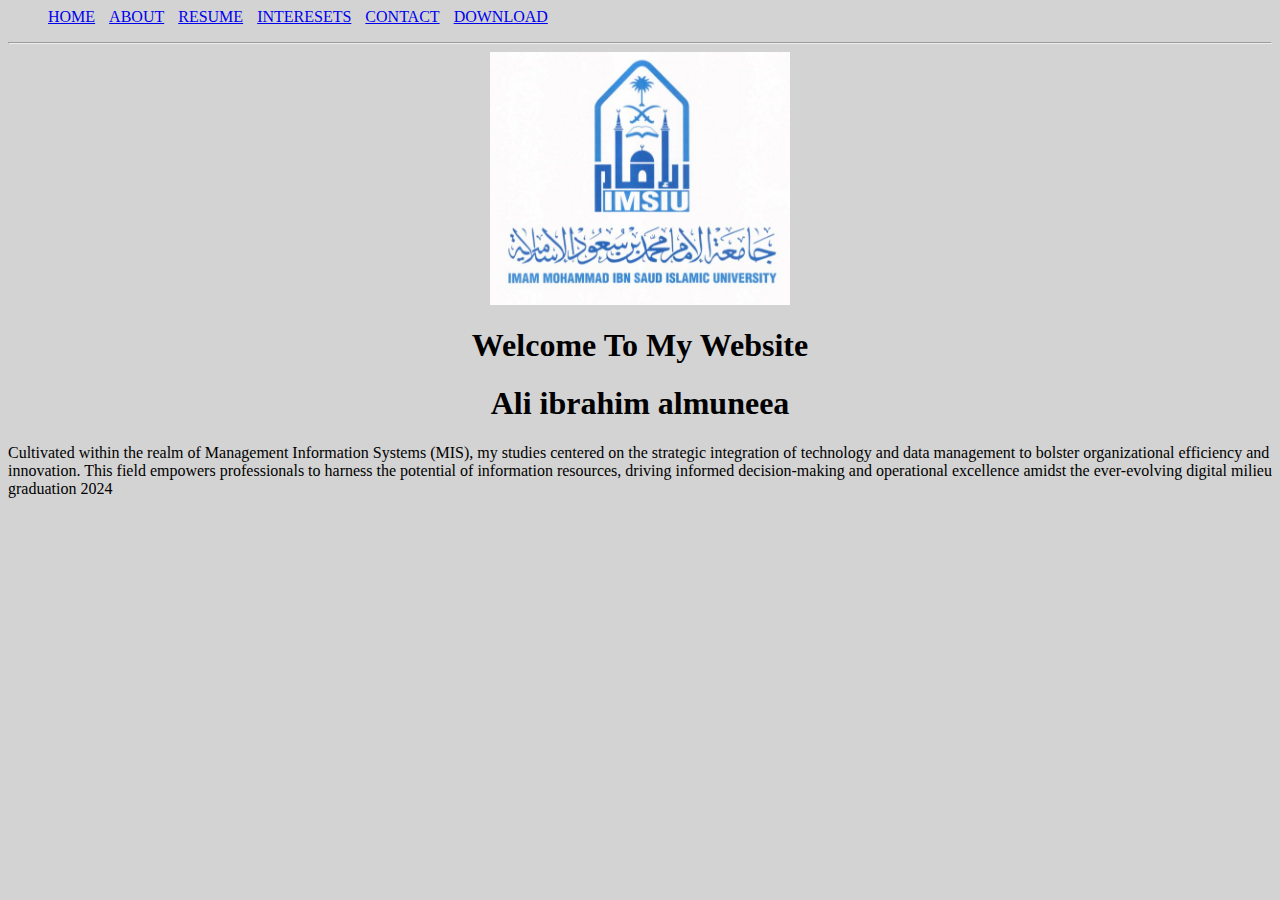
<file: index.html>
<html>
    <head>
        <title>Ali almuneea</title>
        <link rel="stylesheet" href="style.css">
    </head>
    <body>
        
        <ul class="menu">
            <li>
                <a href="index.html">
                    HOME
                </a>
            </li>
            <li>
                <a href="about.html">
                    ABOUT
                </a>
            </li>
            <li>
                <a href="resume.html">
                    RESUME
                </a>
            </li>
            <li>
                <a href="interests.html">
                    INTERESETS
                </a>
            </li>
            <li>
                <a href="contact.html">
                    CONTACT
                </a>
            </li>
            <li>
                <a href="cv.pdf">
                    DOWNLOAD
                </a>
            </li>
        </ul>
        <hr>
        <div style="text-align: center;">
            <img src="Imam_Muhammad_Ibn_Saud_Islamic_University.jpg" width="300" >
        </div>
        
        <h1 class="main-title">Welcome To My Website</h1>
        <h1 class="main-title">
            Ali ibrahim almuneea
        </h1>
        
        <p>
            Cultivated within the realm of Management Information Systems (MIS), my studies centered on the strategic
integration of technology and data management to bolster organizational efficiency and innovation. This field
empowers professionals to harness the potential of information resources, driving informed decision-making
and operational excellence amidst the ever-evolving digital milieu graduation 2024 
        </p>
    </body>
</html>
</file>
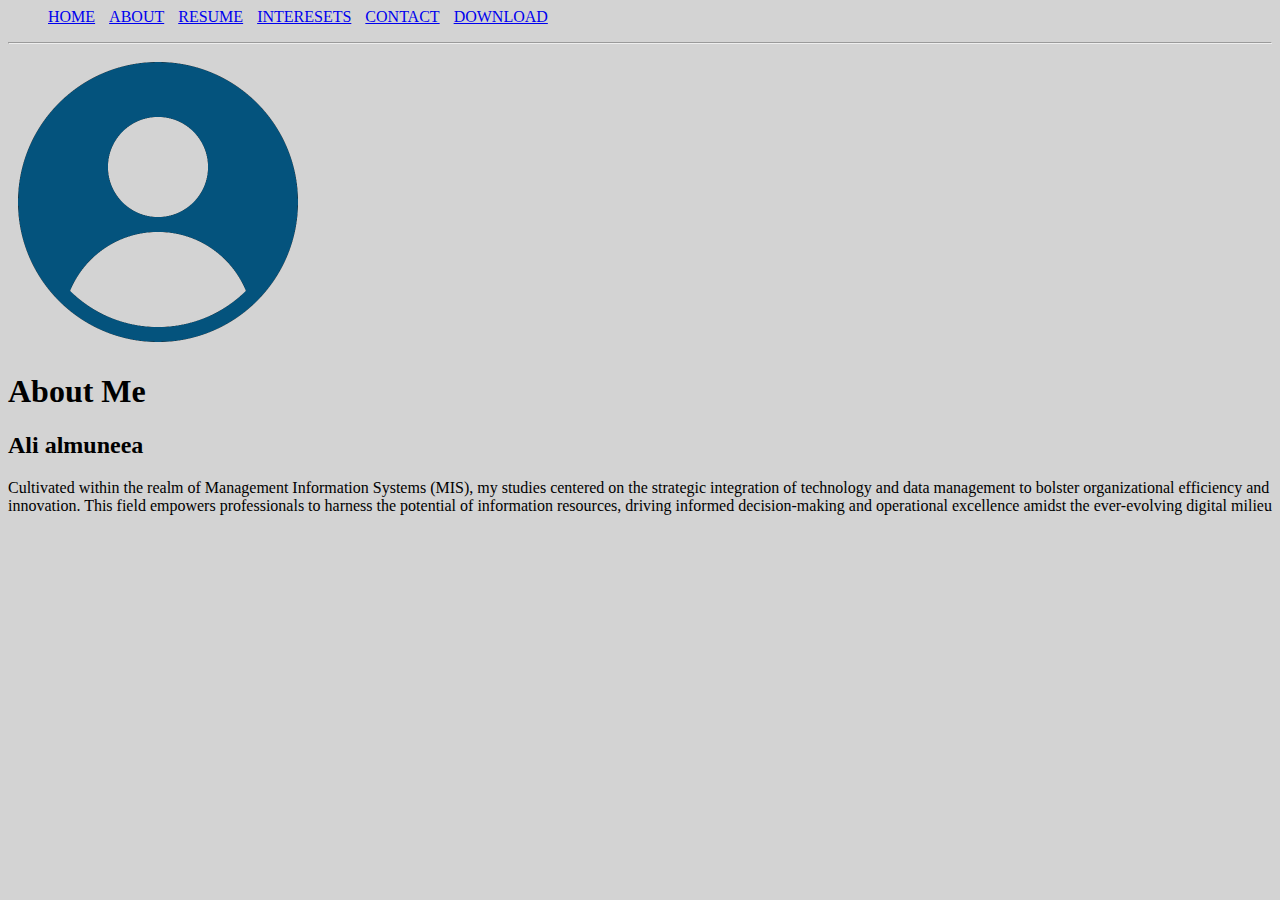
<file: about.html>
<html>
    <head>
        <title>Ali almuneea - About</title>
        <link rel="stylesheet" href="style.css">
    </head>
    <body>
        <ul class="menu">
            <li>
                <a href="index.html">
                    HOME
                </a>
            </li>
            <li>
                <a href="about.html">
                    ABOUT
                </a>
            </li>
            <li>
                <a href="resume.html">
                    RESUME
                </a>
            </li>
            <li>
                <a href="interests.html">
                    INTERESETS
                </a>
            </li>
            <li>
                <a href="contact.html">
                    CONTACT
                </a>
            </li>
            <li>
                <a href="cv.pdf">
                    DOWNLOAD
                </a>
            </li>
        </ul>
        <hr>
        <img src="my-picture.png" width="300" height="300">
        <h1>About Me</h1>
        <h2>
            Ali almuneea
        </h2>
        <p>
            Cultivated within the realm of Management Information Systems (MIS), my studies centered on the strategic
integration of technology and data management to bolster organizational efficiency and innovation. This field
empowers professionals to harness the potential of information resources, driving informed decision-making
and operational excellence amidst the ever-evolving digital milieu
        </p>
    </body>
</html>
</file>
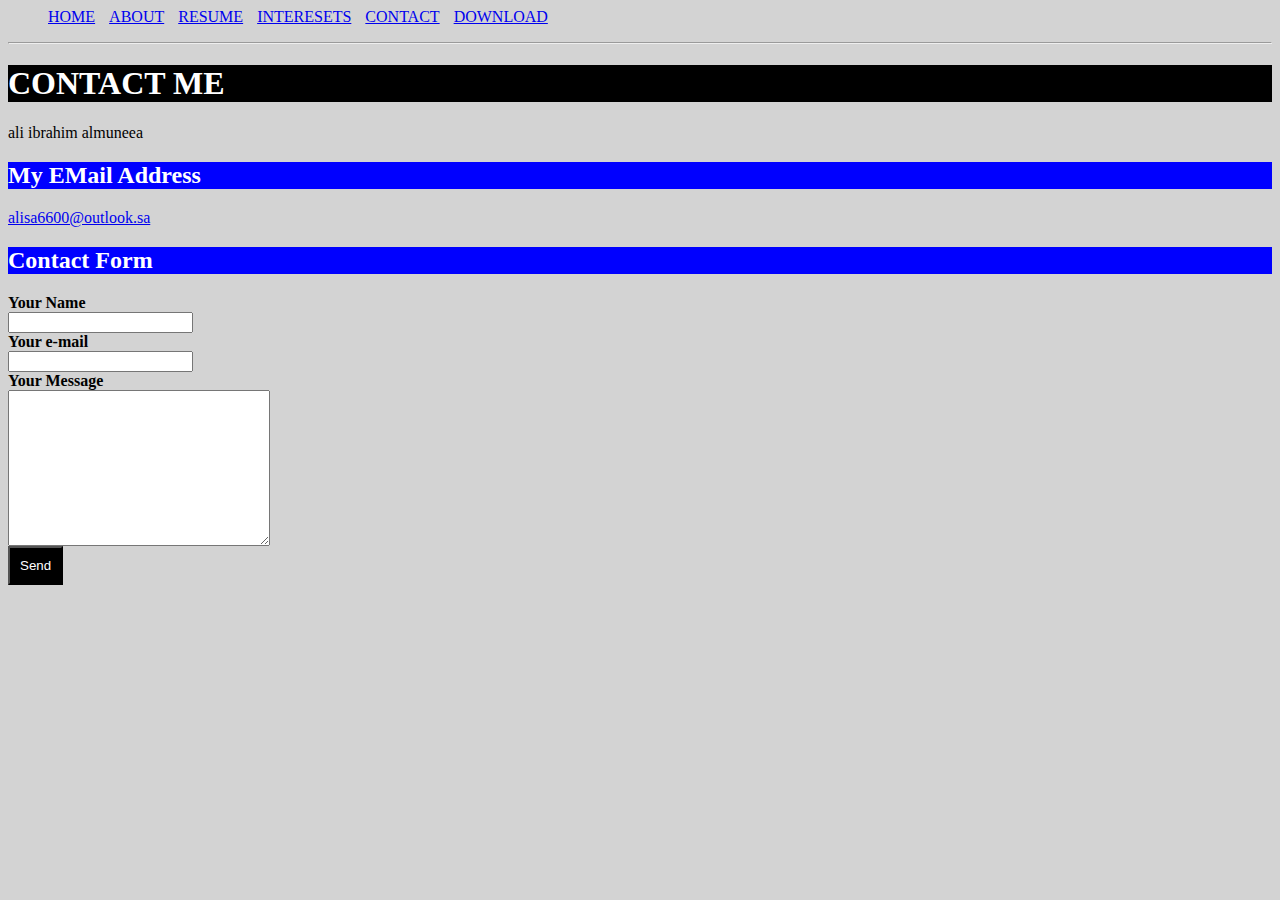
<file: contact.html>
<html>
    <head>
        <title>Ali almuneea - Contact</title>
        <link rel="stylesheet" href="style.css">
    </head>
    <body class="contact">
        <ul class="menu">
            <li>
                <a href="index.html">
                    HOME
                </a>
            </li>
            <li>
                <a href="about.html">
                    ABOUT
                </a>
            </li>
            <li>
                <a href="resume.html">
                    RESUME
                </a>
            </li>
            <li>
                <a href="interests.html">
                    INTERESETS
                </a>
            </li>
            <li>
                <a href="contact.html">
                    CONTACT
                </a>
            </li>
            <li>
                <a href="cv.pdf">
                    DOWNLOAD
                </a>
            </li>
        </ul>
        <hr>
        <h1>CONTACT ME</h1>
        <p>ali ibrahim almuneea</p>
        <h2>My EMail Address</h2>
        <a href="mailto:alisa6600@outlook.sa">alisa6600@outlook.sa</a>
        <h2>Contact Form</h2>
        <form>
            <label >Your Name</label>
            <br>
            <input type="text" name="your-name" id="your-name" />
            <br>
            <label >Your e-mail</label>
            <br>
            <input type="email" name="your-email" id="your-email">
            <br>
            <label >Your Message</label>
            <br>
            <textarea name="your-message" id="your-message" cols="30" rows="10"></textarea>
            <br>
            <button type="button" onclick="send()">Send</button>
        </form>

        <script>
            function send() {
                var name = document.getElementById("your-name").value;
                var email = document.getElementById("your-email").value;
                if (name == "") {
                    alert("Please enter your name");
                }
                if (email == "") {
                    alert("Please enter your email");
                }
                
                document.writeln("Your message was sent successfully");
            }
        </script>
    </body>
</html>
</file>
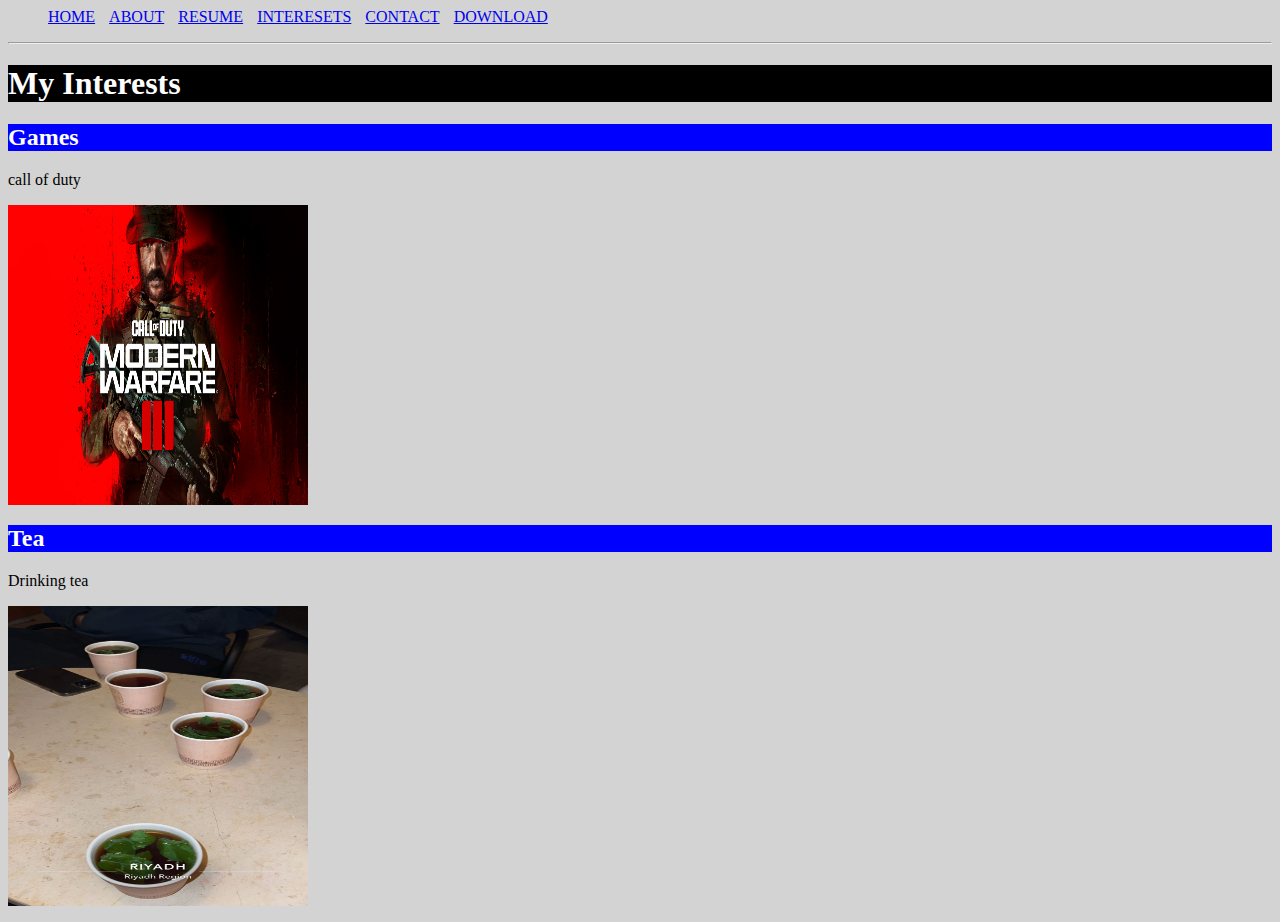
<file: interests.html>
<html>
    <head>
        <title>Ali almuneea - Interests</title>
        <link rel="stylesheet" href="style.css">
    </head>
    <body class="interests">
        <ul class="menu">
            <li>
                <a href="index.html">
                    HOME
                </a>
            </li>
            <li>
                <a href="about.html">
                    ABOUT
                </a>
            </li>
            <li>
                <a href="resume.html">
                    RESUME
                </a>
            </li>
            <li>
                <a href="interests.html">
                    INTERESETS
                </a>
            </li>
            <li>
                <a href="contact.html">
                    CONTACT
                </a>
            </li>
            <li>
                <a href="cv.pdf">
                    DOWNLOAD
                </a>
            </li>
        </ul>
        <hr>
        <h1>
            My Interests
        </h1>
        <h2>Games</h2>

        <p>call of duty</p>
        <img src="callofduty.jpg" width="300" height="300" >
        
        <h2>Tea</h2>
        <p>Drinking tea </p>
        <img src="ph1 .jpg" width="300" height="300">
        
        <p></p>
</html>
</file>
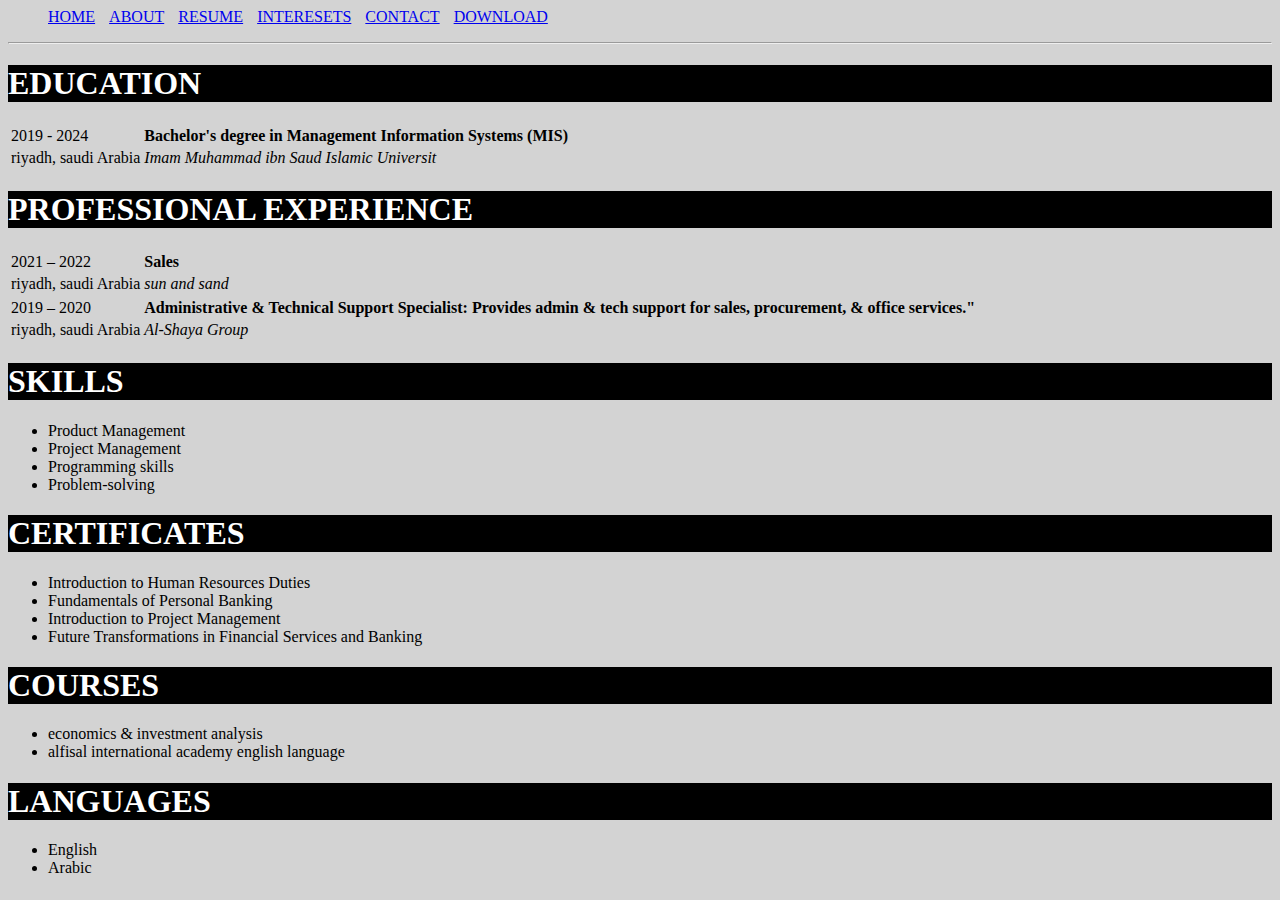
<file: resume.html>
<html>
<head>
    <title>Ali almuneea - Resume</title>
    <link rel="stylesheet" href="style.css">
</head>
<body class="resume">
    <ul class="menu">
        <li>
            <a href="index.html">
                HOME
            </a>
        </li>
        <li>
            <a href="about.html">
                ABOUT
            </a>
        </li>
        <li>
            <a href="resume.html">
                RESUME
            </a>
        </li>
        <li>
            <a href="interests.html">
                INTERESETS
            </a>
        </li>
        <li>
            <a href="contact.html">
                CONTACT
            </a>
        </li>
        <li>
            <a href="cv.pdf">
                DOWNLOAD
            </a>
        </li>
    </ul>
    <hr>
    <h1>
        EDUCATION
    </h1>
    <table>
        <tr>
            <td>2019 - 2024</td>
            <td><strong>Bachelor's degree in Management Information Systems (MIS)</strong></td>
        </tr>
        <tr>
            <td>riyadh, saudi Arabia</td>
            <td><i>Imam Muhammad ibn Saud Islamic Universit</i></td>
        </tr>
    </table>
    <h1>
        PROFESSIONAL EXPERIENCE
    </h1>
    <table>
        <tr>
            <td>2021 – 2022</td>
            <td><strong>Sales</strong></td>
        </tr>
        <tr>
            <td>riyadh, saudi Arabia</td>
            <td><i>sun and sand</i></td>
        </tr>
    </table>
    <table>
        <tr>
            <td>2019 – 2020</td>
            <td><strong>Administrative & Technical Support Specialist: Provides admin & tech support
                for sales, procurement, & office services."</strong></td>
        </tr>
        <tr>
            <td>riyadh, saudi Arabia</td>
            <td><i>Al-Shaya Group</i></td>
        </tr>
    </table>
    <h1>
        SKILLS
    </h1>
    <ul>
        <li>Product Management</li>
        <li>Project Management</li>
        <li>Programming skills</li>
        <li>Problem-solving</li>

    </ul>
    <h1>
        CERTIFICATES
    </h1>
    <ul>
        <li>Introduction to Human Resources Duties</li>
        <li>Fundamentals of Personal Banking</li>
        <li>Introduction to Project Management</li>
        <li>Future Transformations in Financial Services and Banking</li>

    </ul>
    <h1>
        COURSES
    </h1>
    <ul>
        <li>economics & investment analysis</li>
        <li>alfisal international academy english language</li>
    </ul>

    <h1>
        LANGUAGES
    </h1>
    <ul>
        <li>
            English
        </li>
        <li>
            Arabic
        </li>
    </ul>
</body>
</html>
</file>
<file: style.css>
body {
    background-color: lightgray;
}
.menu {
    list-style: none;
}
.menu li {
    display: inline-block;
    margin-right: 10px;
}
.main-title {
    text-align: center;
}

.resume h1 {
    background-color: black;
    color: white;
}

.interests h1 {
    background-color: black;
    color: white;
}

.interests h2 {
    background-color: blue;
    color: white;
}

.contact h1 {
    background-color: black;
    color: white;
}

.contact h2 {
    background-color: blue;
    color: white;
}
label {
    font-weight: bold;
}
button {
    background-color: black;
    color: white;
    padding: 10px;
}
</file>
